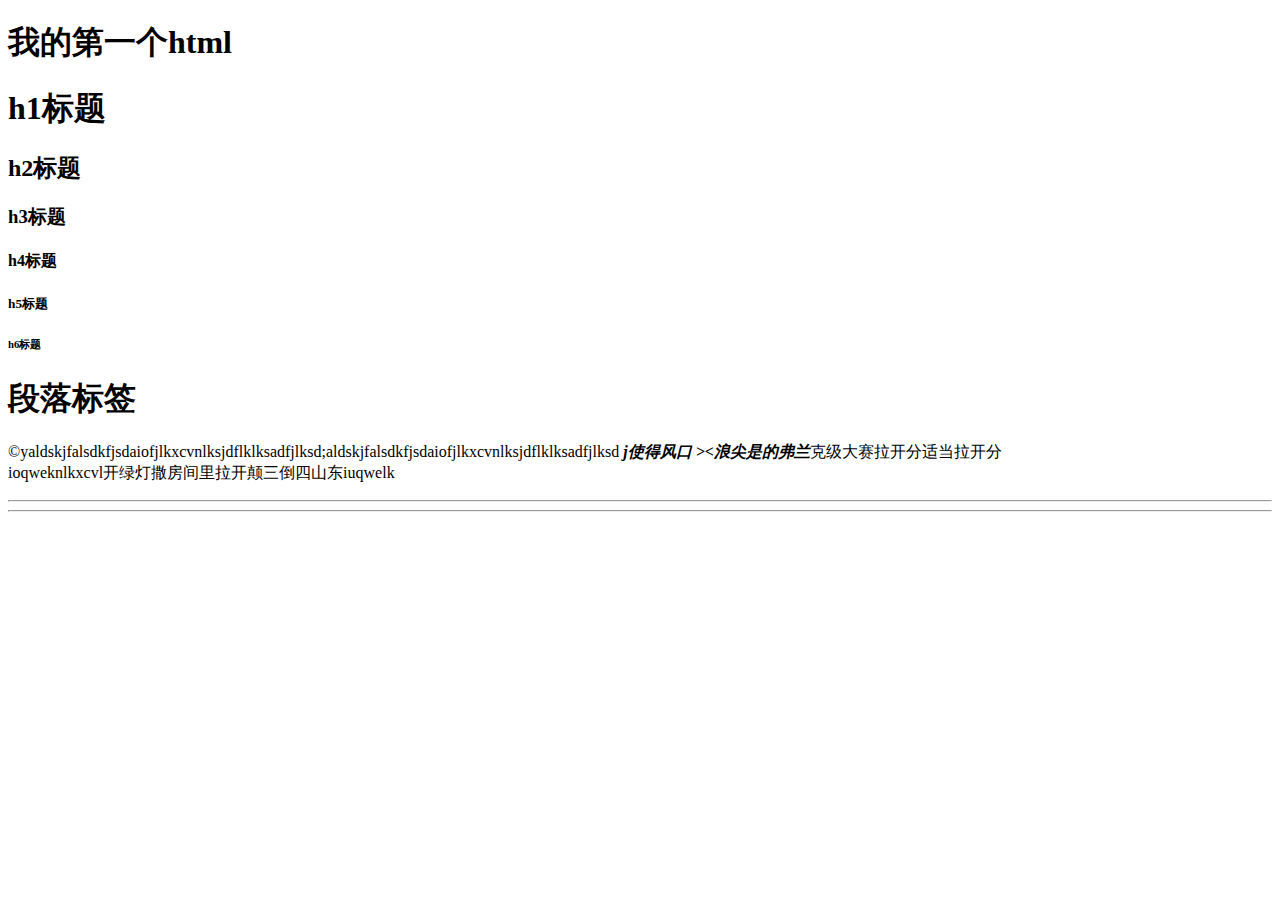
<file: MyFirstHtml2.html>
<!DOCTYPE html>
<html>
	<!-- html头部-->
	<head>
	<meta charset="UTF-8">
		<title>html入门</title>
	</head>
	<!--html主题内容-->
		<body>
		<h1><a name = "aas">我的第一个html</a></h1>
		<h1>h1标题</h1>
		<h2>h2标题</h2>
		<h3>h3标题</h3>
		<h4>h4标题</h4>
		<h5>h5标题</h5>
		<h6>h6标题</h6>
		<h1>段落标签</h1>
		<p>&copy;yaldskjfalsdkfjsdaiofjlkxcvnlksjdflklksadfjlksd;aldskjfalsdkfjsdaiofjlkxcvnlksjdflklksadfjlksd <strong><em>j使得风口&nbsp;&gt;&lt;浪尖是的弗兰</em></strong>克级大赛拉开分适当拉开分</br>
		ioqweknlkxcvl开绿灯撒房间里拉开颠三倒四山东iuqwelk</p>
		<hr/>	<hr/>
		</body>
</html>
</file>
